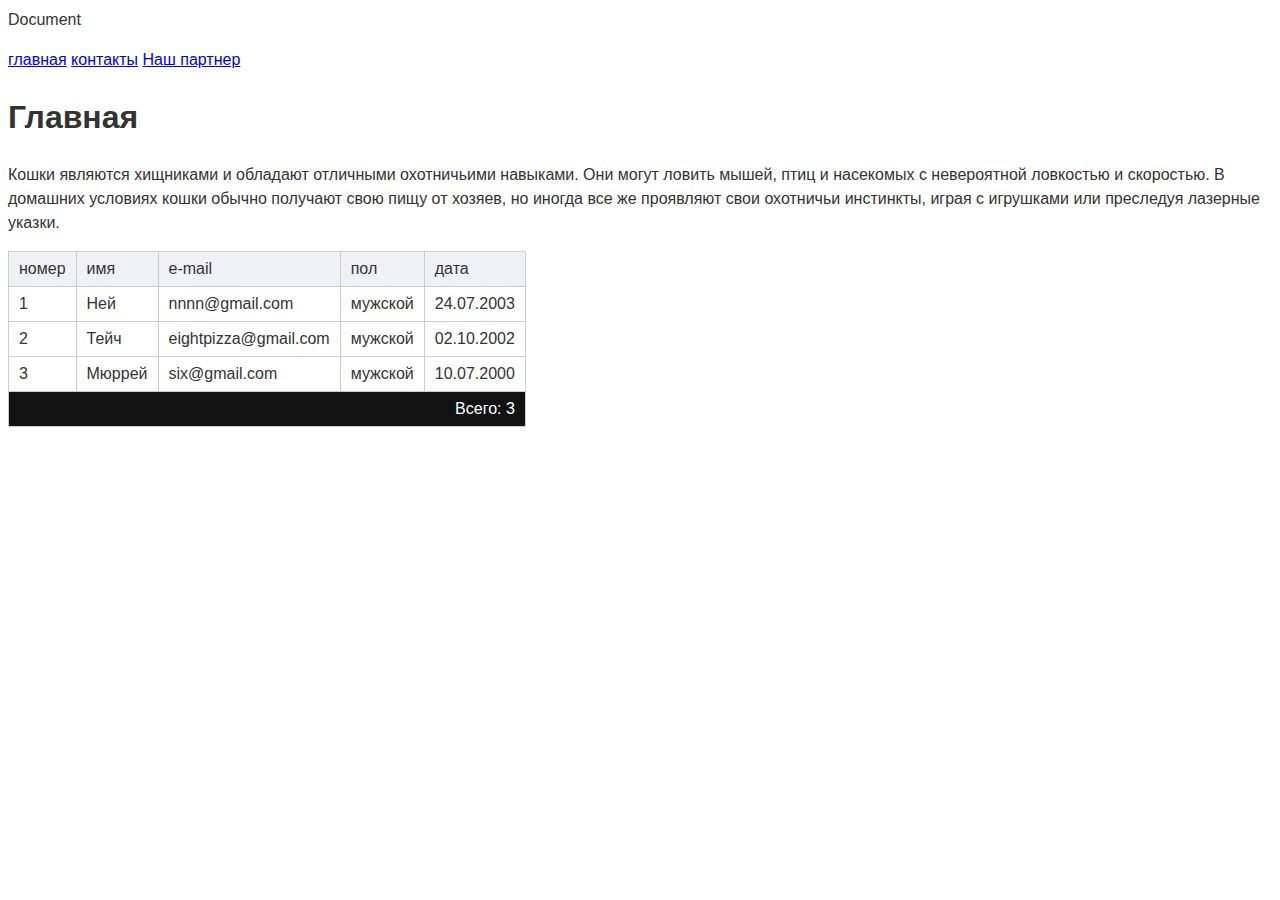
<file: index.html>
<!DOCTYPE html>
<html lang="en">

<head>
  <meta charset="UTF-8">
  <meta name="viewport" content="width=device-width, initial-scale=1.0">
  <meta name="viewport" content="width=device-width, initial-scale=1.0" <title>Document</title>
  <link rel="stylesheet" href="css/style.css">
</head>

<body>
  <p>
    <a href="glavna.html" target="_blank">главная</a>
    <a href="contacs.html" target="_blank">контакты</a>
    <a href="https://www.google.ru/" target="_blank">Наш партнер</a>
  </p>
  <h1>
    Главная
  </h1>
  <p>
    Кошки являются хищниками и обладают отличными охотничьими навыками. Они могут ловить мышей, птиц и насекомых с
    невероятной ловкостью и скоростью. В домашних условиях кошки обычно получают свою пищу от хозяев, но иногда все же
    проявляют свои охотничьи инстинкты, играя с игрушками или преследуя лазерные указки.
  </p>



  <table class="table">
    <thead>
      <tr>
        <td>номер</td>
        <td>имя</td>
        <td>e-mail</td>
        <td>пол</td>
        <td>дата</td>
      </tr>
    </thead>
    <tbody>
      <tr>
        <td>1</td>
        <td>Ней</td>
        <td>nnnn@gmail.com</td>
        <td>мужской</td>
        <td>24.07.2003</td>
      </tr>
      <tr>
        <td>2</td>
        <td>Тейч</td>
        <td>eightpizza@gmail.com</td>
        <td>мужской</td>
        <td>02.10.2002</td>
      </tr>
      <tr>
        <td>3</td>
        <td>Мюррей</td>
        <td>six@gmail.com</td>
        <td>мужской</td>
        <td>10.07.2000</td>
      </tr>
    </tbody>
    <tfoot>
      <tr>
        <td colspan="5">Всего: 3</td>
      </tr>
    </tfoot>
  </table>
</body>
</html>
</file>
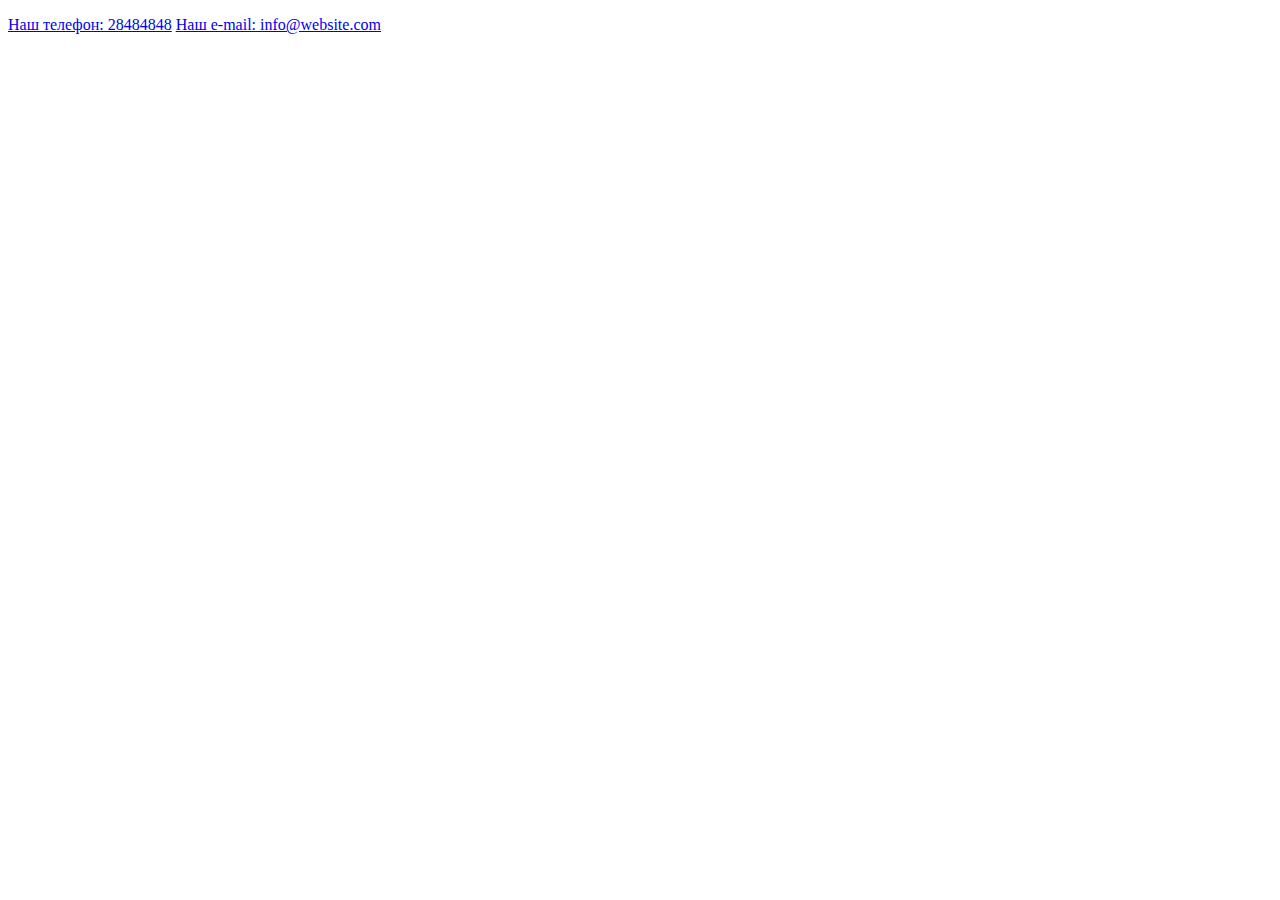
<file: contacs.html>
<!DOCTYPE html>
<html lang="en">
<head>
    <meta charset="UTF-8">
    <meta name="viewport" content="width=device-width, initial-scale=1.0">
    <title>Document</title>
</head>
<body>
    <p>
        <a href="tel28484848">Наш телефон: 28484848</a>
        <a href="mailto: info@website.com">Наш e-mail: info@website.com</a>
    </p>
</body>
</html>
</file>
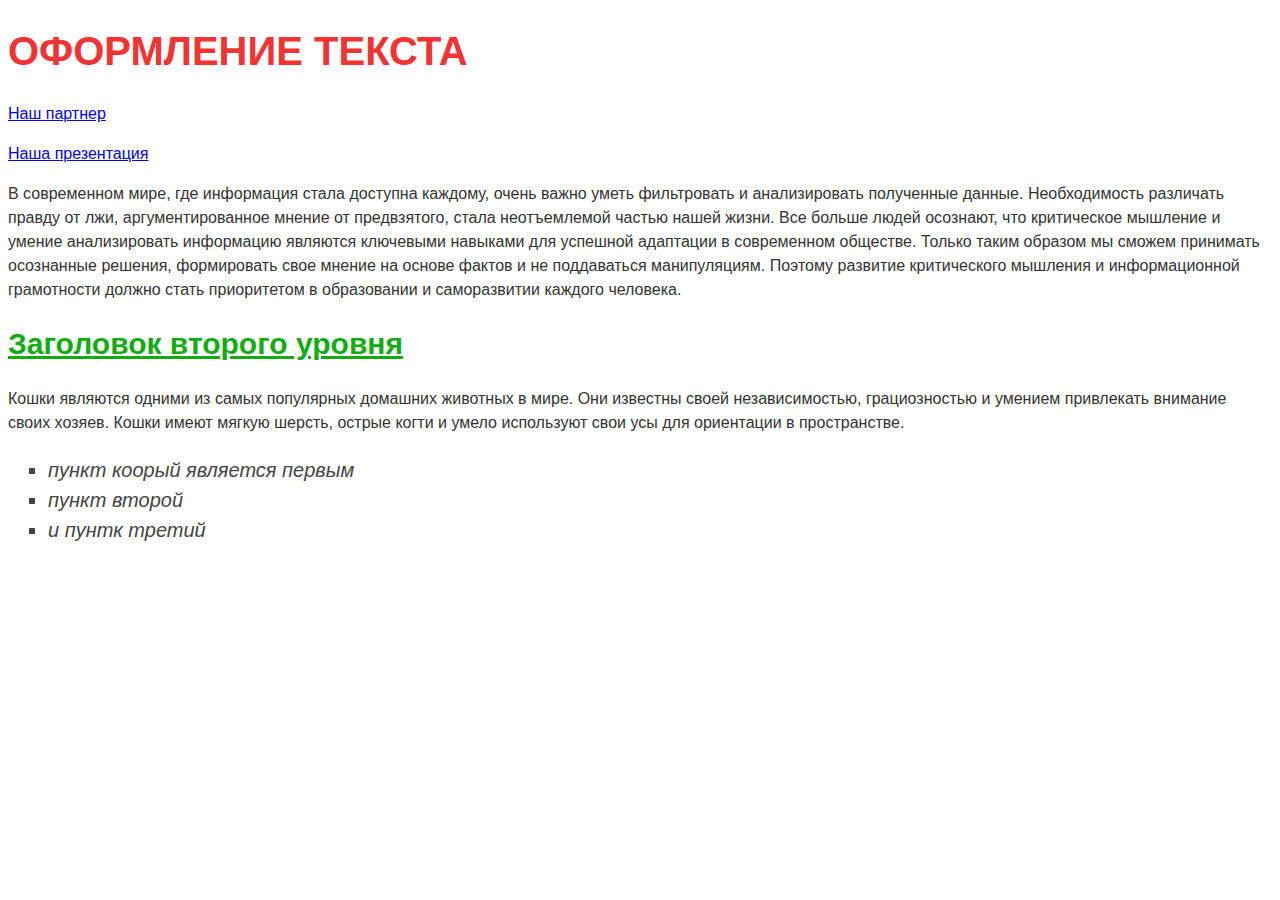
<file: glavna.html>
<!DOCTYPE html>
<html lang="en">

<head>
    <meta charset="UTF-8">
    <meta name="viewport" content="width=device-width, initial-scale=1.0">
    <title>Document</title>
    <link rel="stylesheet" href="css/style.css">
</head>

<body>
    <h1 class="title">
        Оформление текста
    </h1>
    <p>
        <a href="https://www.google.ru/">Наш партнер</a>
    </p>
    <p>
       <a href="img/present.pdf">Наша презентация</a>
    </p>

    <p>
        В современном мире, где информация стала доступна каждому, очень важно уметь фильтровать и анализировать
        полученные данные. Необходимость различать правду от лжи, аргументированное мнение от предвзятого, стала
        неотъемлемой частью нашей жизни. Все больше людей осознают, что критическое мышление и умение анализировать
        информацию являются ключевыми навыками для успешной адаптации в современном обществе. Только таким образом мы
        сможем принимать осознанные решения, формировать свое мнение на основе фактов и не поддаваться манипуляциям.
        Поэтому развитие критического мышления и информационной грамотности должно стать приоритетом в образовании и
        саморазвитии каждого человека.
    </p>
    <h2 class="subtile">
        Заголовок второго уровня
    </h2>
    <p>
        Кошки являются одними из самых популярных домашних животных в мире. Они известны своей независимостью,
        грациозностью и умением привлекать внимание своих хозяев. Кошки имеют мягкую шерсть, острые когти и умело
        используют свои усы для ориентации в пространстве.
    </p>
    <ol class="list">
        <li>пункт коорый является первым</li>
        <li>пункт второй</li>
        <li>и пунтк третий</li>
    </ol>
</body>

</html>
</file>
<file: css/style.css>
body {
    font-family: Arial, Helvetica, sans-serif;
    font-size: 16px;
    color: #333;
    line-height: 1.5;
}

.title {
    font-size: 40px;
    color: #f03333;
    line-height: 1.2;
    text-transform: uppercase;
}

.subtile {
    font-size: 30px;
    color: #12ac11;
    line-height: 1.2;
    text-decoration: underline;
}

.list {
    font-size: 20px;
    color: #444;
    font-style: oblique;
    list-style-type: square;
}

.table {
    width: 500px;
    border-collapse: collapse;
}

.table td,
.table th {
    border: 1px solid #ccc;
    padding: 5px 10px;
}

.table thead {
    background-color: #f0f1f4;
}

.table tfoot {
    background-color: #121212;
    color: #fff;
    text-align: right;
}
</file>
